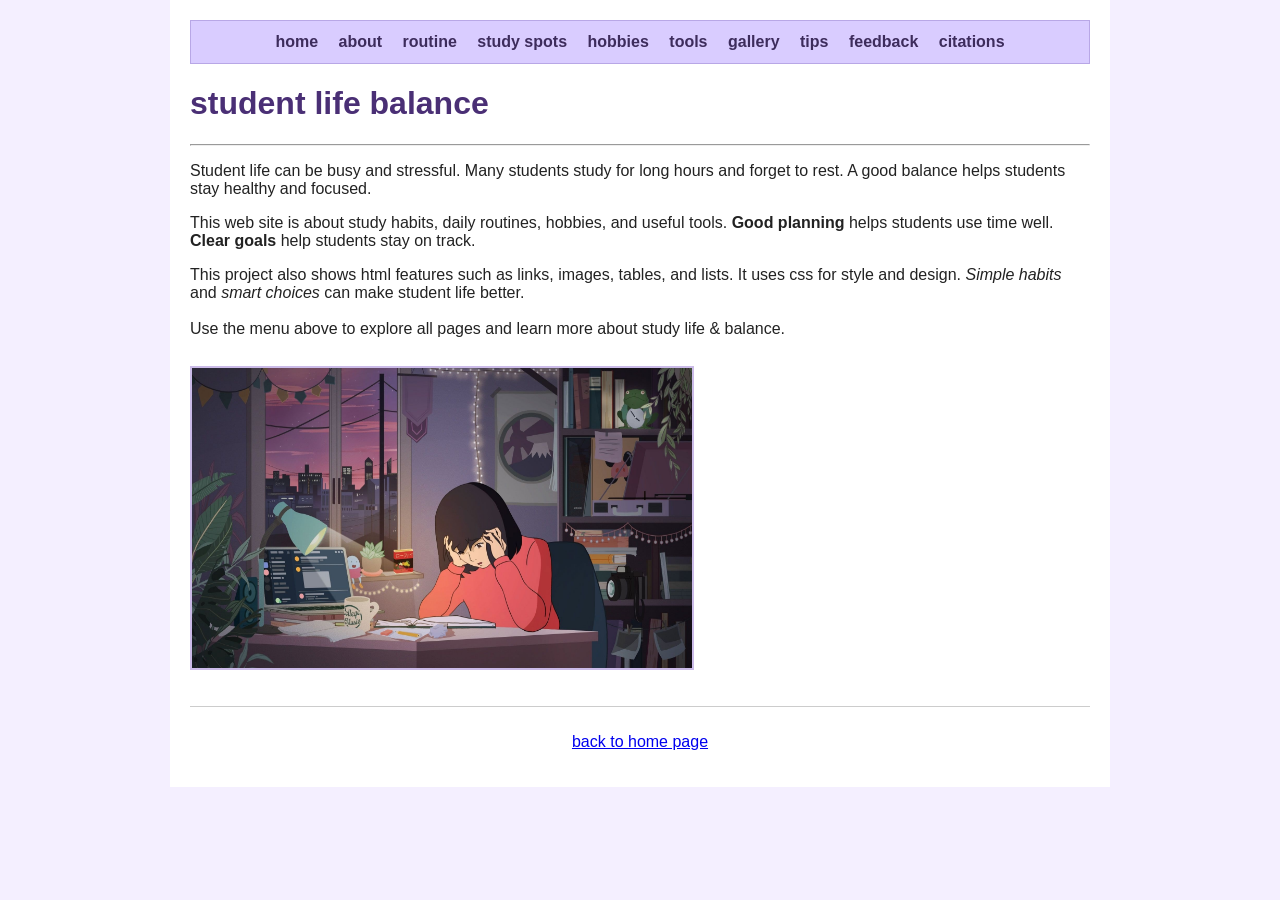
<file: index.html>
<!DOCTYPE html>
<html lang="en">
<head>
    <!-- home page of the web site -->
    <meta charset="utf-8">
    <title>student life balance - home</title>
    <link rel="stylesheet" href="style.css">
</head>
<body>
    <div id="wrapper">

        <!-- navigation menu used on all pages -->
        <div class="nav">
            <a href="index.html">home</a>
            <a href="about.html">about</a>
            <a href="routine.html">routine</a>
            <a href="studyspots.html">study spots</a>
            <a href="hobbies.html">hobbies</a>
            <a href="tools.html">tools</a>
            <a href="gallery.html">gallery</a>
            <a href="tips.html">tips</a>
            <a href="feedback.html">feedback</a>
            <a href="citations.html">citations</a>
        </div>

        <!-- main page heading -->
        <h1>student life balance</h1>

        <hr>

        <!-- first paragraph -->
        <p>
            Student life can be busy and stressful. Many students study for long hours and forget to rest. A good balance helps students stay healthy and focused.
        </p>

        <!-- second paragraph -->
        <p>
            This web site is about study habits, daily routines, hobbies, and useful tools. <b>Good planning</b> helps students use time well. <strong>Clear goals</strong> help students stay on track.
        </p>

        <!-- third paragraph -->
        <p>
            This project also shows html features such as links, images, tables, and lists. It uses css for style and design. <i>Simple habits</i> and <em>smart choices</em> can make student life better.<br><br>
            Use the menu above to explore all pages and learn more about study life &amp; balance.
        </p>

        <!-- home page image -->
        <img src="home.jpg" alt="student desk with laptop and books" width="500" height="300">

        <!-- footer section -->
        <div class="footer">
            <p><a href="index.html">back to home page</a></p>
        </div>

    </div>
</body>
</html>
</file>
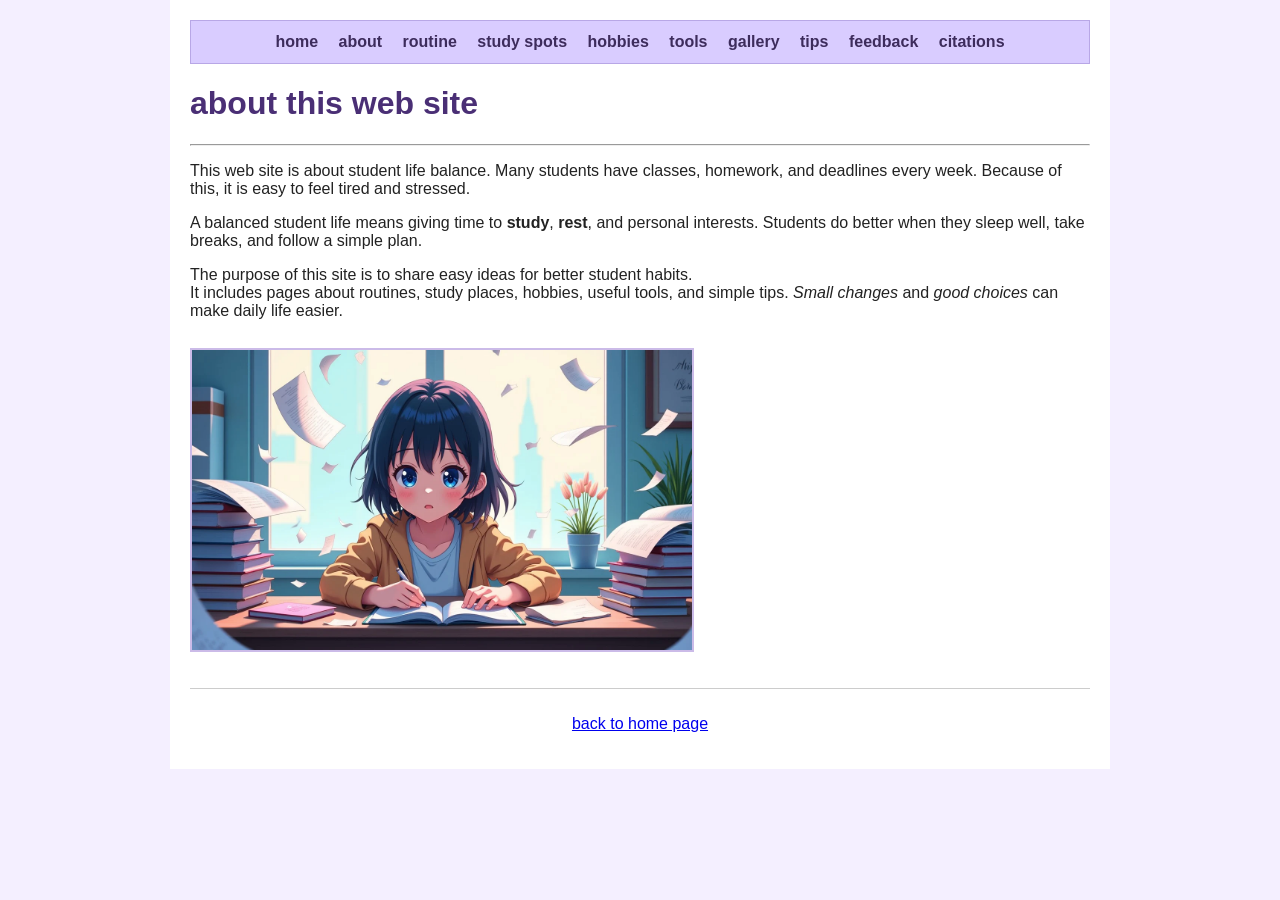
<file: about.html>
<!DOCTYPE html>
<html lang="en">
<head>
    <!-- about page explains the idea of the web site -->
    <meta charset="utf-8">
    <title>student life balance - about</title>
    <link rel="stylesheet" href="style.css">
</head>
<body>
    <div id="wrapper">

        <!-- navigation menu -->
        <div class="nav">
            <a href="index.html">home</a>
            <a href="about.html">about</a>
            <a href="routine.html">routine</a>
            <a href="studyspots.html">study spots</a>
            <a href="hobbies.html">hobbies</a>
            <a href="tools.html">tools</a>
            <a href="gallery.html">gallery</a>
            <a href="tips.html">tips</a>
            <a href="feedback.html">feedback</a>
            <a href="citations.html">citations</a>
        </div>

        <!-- page heading -->
        <h1>about this web site</h1>

        <hr>

        <!-- page content -->
        <p>
            This web site is about student life balance. Many students have classes, homework, and deadlines every week. Because of this, it is easy to feel tired and stressed.
        </p>

        <p>
            A balanced student life means giving time to <b>study</b>, <strong>rest</strong>, and personal interests. Students do better when they sleep well, take breaks, and follow a simple plan.
        </p>

    <p>
    The purpose of this site is to share easy ideas for better student habits.<br>
    It includes pages about routines, study places, hobbies, useful tools, and simple tips. <i>Small changes</i> and <em>good choices</em> can make daily life easier.
</p>

        <!-- page image -->
        <img src="about.jpg" alt="student reading and writing at a desk" width="500" height="300">

        <!-- footer -->
        <div class="footer">
            <p><a href="index.html">back to home page</a></p>
        </div>

    </div>
</body>
</html>
</file>
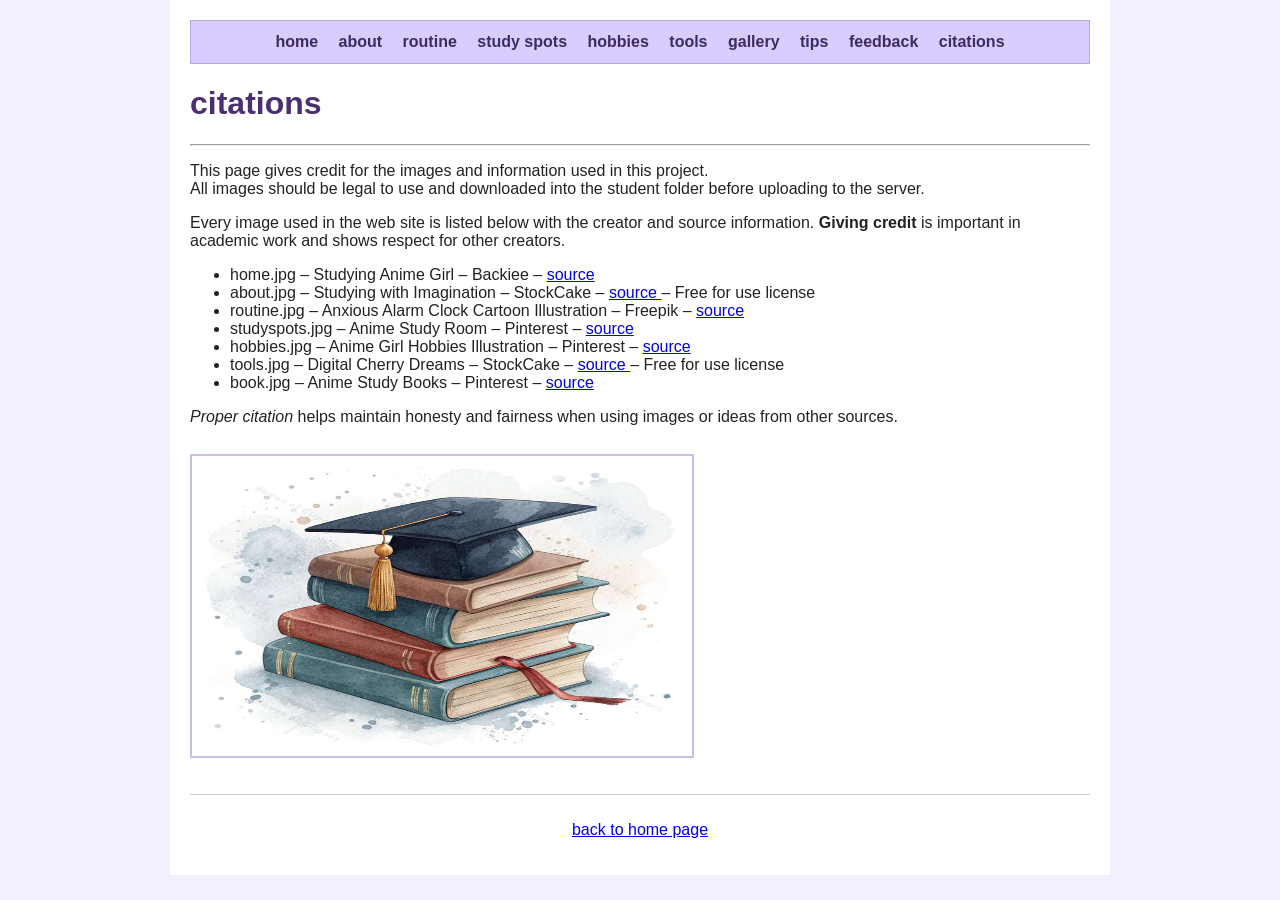
<file: citations.html>
<!DOCTYPE html>
<html lang="en">
<head>
    <!-- this page lists sources for images used in the project -->
    <meta charset="utf-8">
    <title>student life balance - citations</title>
    <link rel="stylesheet" href="style.css">
</head>

<body>

<div id="wrapper">

    <!-- navigation menu -->
    <div class="nav">
        <a href="index.html">home</a>
        <a href="about.html">about</a>
        <a href="routine.html">routine</a>
        <a href="studyspots.html">study spots</a>
        <a href="hobbies.html">hobbies</a>
        <a href="tools.html">tools</a>
        <a href="gallery.html">gallery</a>
        <a href="tips.html">tips</a>
        <a href="feedback.html">feedback</a>
        <a href="citations.html">citations</a>
    </div>

    <h1>citations</h1>

    <hr>

   <p>
This page gives credit for the images and information used in this project.<br>
All images should be legal to use and downloaded into the student folder before uploading to the server.
</p>

    <p>
        Every image used in the web site is listed below with the creator and source information. 
        <b>Giving credit</b> is important in academic work and shows respect for other creators.
    </p>

    <!-- citation list -->
    <ul>

<li>
home.jpg – Studying Anime Girl – Backiee – 
<a href="https://backiee.com/wallpaper/studying-anime-girl/248292" target="_blank">
source
</a>
</li>

<li>
about.jpg – Studying with Imagination – StockCake – 
<a href="https://stockcake.com/i/studying-with-imagination_2624689_1459938" target="_blank">
source
</a> – Free for use license
</li>

<li>
routine.jpg – Anxious Alarm Clock Cartoon Illustration – Freepik – 
<a href="https://www.freepik.com/free-vector/anxious-alarm-clock-cartoon-illustration_419266346.htm" target="_blank">
source
</a>
</li>

<li>
studyspots.jpg – Anime Study Room – Pinterest – 
<a href="https://www.pinterest.com/pin/179651472631497310/" target="_blank">
source
</a>
</li>

<li>
hobbies.jpg – Anime Girl Hobbies Illustration – Pinterest – 
<a href="https://www.pinterest.com/pin/308989224457753867/" target="_blank">
source
</a>
</li>

<li>
tools.jpg – Digital Cherry Dreams – StockCake – 
<a href="https://stockcake.com/i/digital-cherry-dreams_1684784_1217704" target="_blank">
source
</a> – Free for use license
</li>

<li>
book.jpg – Anime Study Books – Pinterest – 
<a href="https://www.pinterest.com/pin/1102115340083925806/" target="_blank">source</a>
</li>

    </ul>

    <p>
        <em>Proper citation</em> helps maintain honesty and fairness when using images or ideas from other sources.
    </p>

    <!-- image for the page -->
    <img src="book.jpg" alt="books and study materials" width="500" height="300">

    <div class="footer">
        <p><a href="index.html">back to home page</a></p>
    </div>

</div>

</body>
</html>
</file>
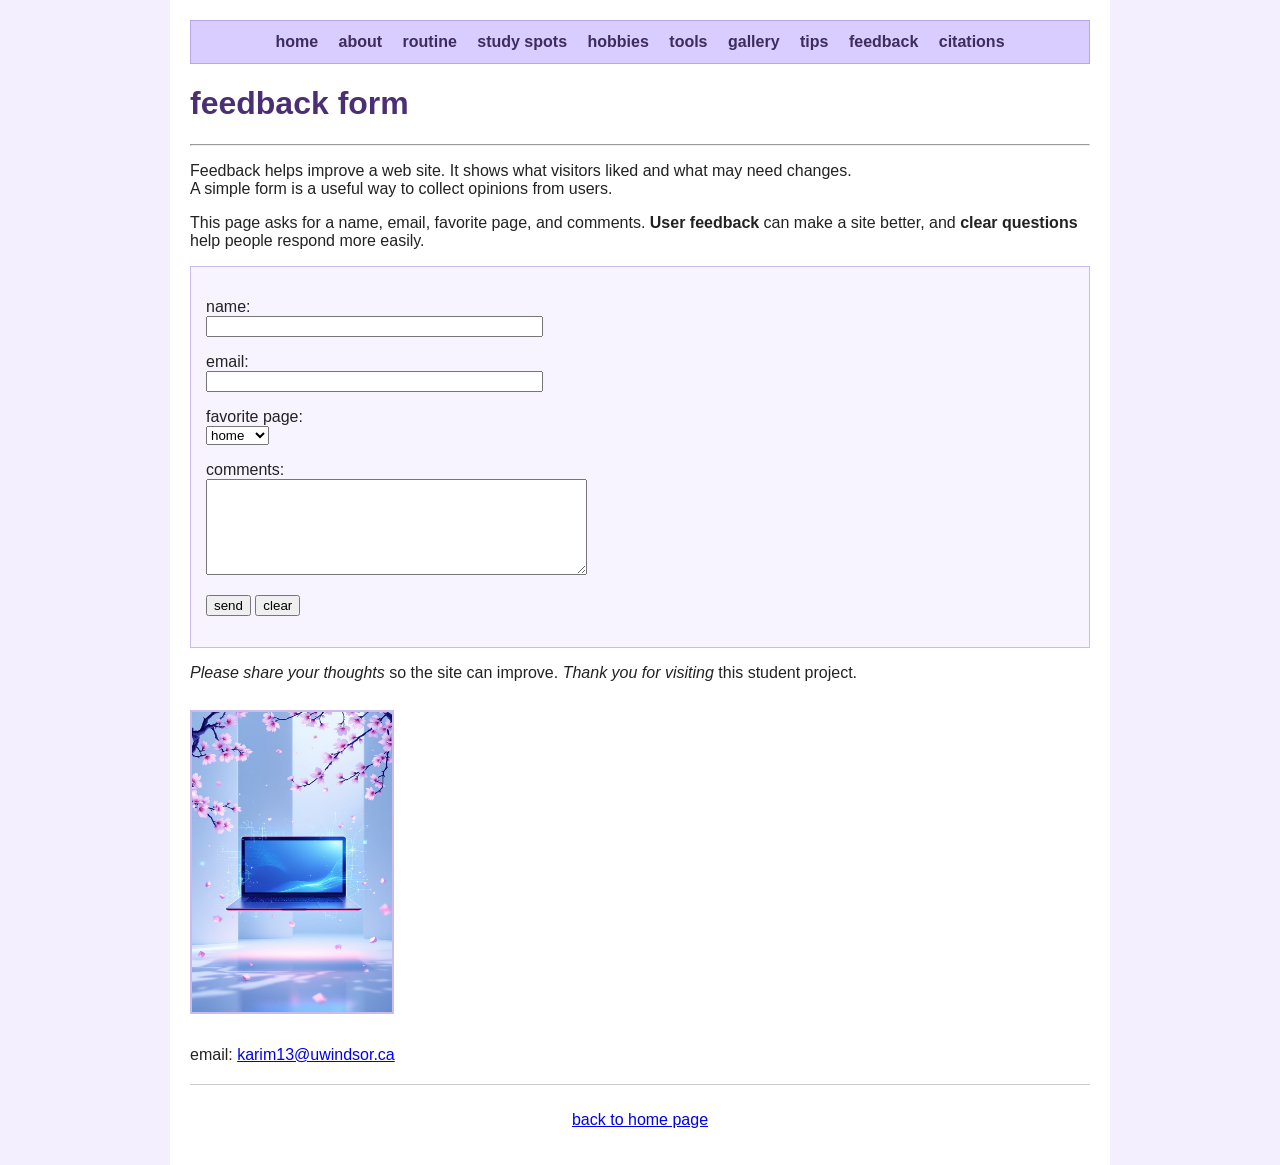
<file: feedback.html>
<!DOCTYPE html>
<html lang="en">
<head>
    <!-- feedback page includes a form and visible email address -->
    <meta charset="utf-8">
    <title>student life balance - feedback</title>
    <link rel="stylesheet" href="style.css">
</head>
<body>
    <div id="wrapper">

        <!-- navigation menu -->
        <div class="nav">
            <a href="index.html">home</a>
            <a href="about.html">about</a>
            <a href="routine.html">routine</a>
            <a href="studyspots.html">study spots</a>
            <a href="hobbies.html">hobbies</a>
            <a href="tools.html">tools</a>
            <a href="gallery.html">gallery</a>
            <a href="tips.html">tips</a>
            <a href="feedback.html">feedback</a>
            <a href="citations.html">citations</a>
        </div>

        <!-- page heading -->
        <h1>feedback form</h1>

        <hr>

        <!-- page content -->
       <p>
Feedback helps improve a web site. It shows what visitors liked and what may need changes.<br>
A simple form is a useful way to collect opinions from users.
</p>
        <p>
            This page asks for a name, email, favorite page, and comments. <b>User feedback</b> can make a site better, and <strong>clear questions</strong> help people respond more easily.
        </p>

        <!-- form section -->
        <div class="formbox">
            <form action="#" method="post">
                <p>
                    <label for="name">name:</label><br>
                    <input type="text" id="name" name="name" size="40">
                </p>

                <p>
                    <label for="email">email:</label><br>
                    <input type="text" id="email" name="email" size="40">
                </p>

                <p>
                    <label for="favorite">favorite page:</label><br>
                    <select id="favorite" name="favorite">
                        <option value="home">home</option>
                        <option value="about">about</option>
                        <option value="routine">routine</option>
                        <option value="tools">tools</option>
                        <option value="tips">tips</option>
                    </select>
                </p>

                <p>
                    <label for="comments">comments:</label><br>
                    <textarea id="comments" name="comments" rows="6" cols="45"></textarea>
                </p>

                <p>
                    <input type="submit" value="send">
                    <input type="reset" value="clear">
                </p>
            </form>
        </div>

        <p>
            <i>Please share your thoughts</i> so the site can improve. <em>Thank you for visiting</em> this student project.
        </p>

        <!-- page image -->
<img src="tools.jpg" alt="study tools and laptop" width="200" height="300">

        <!-- visible usable email -->
        <p>
            email:
            <a href="mailto:karim32@uwindsor.ca">karim13@uwindsor.ca</a>
        </p>

        <!-- footer -->
        <div class="footer">
            <p><a href="index.html">back to home page</a></p>
        </div>

    </div>
</body>
</html>
</file>
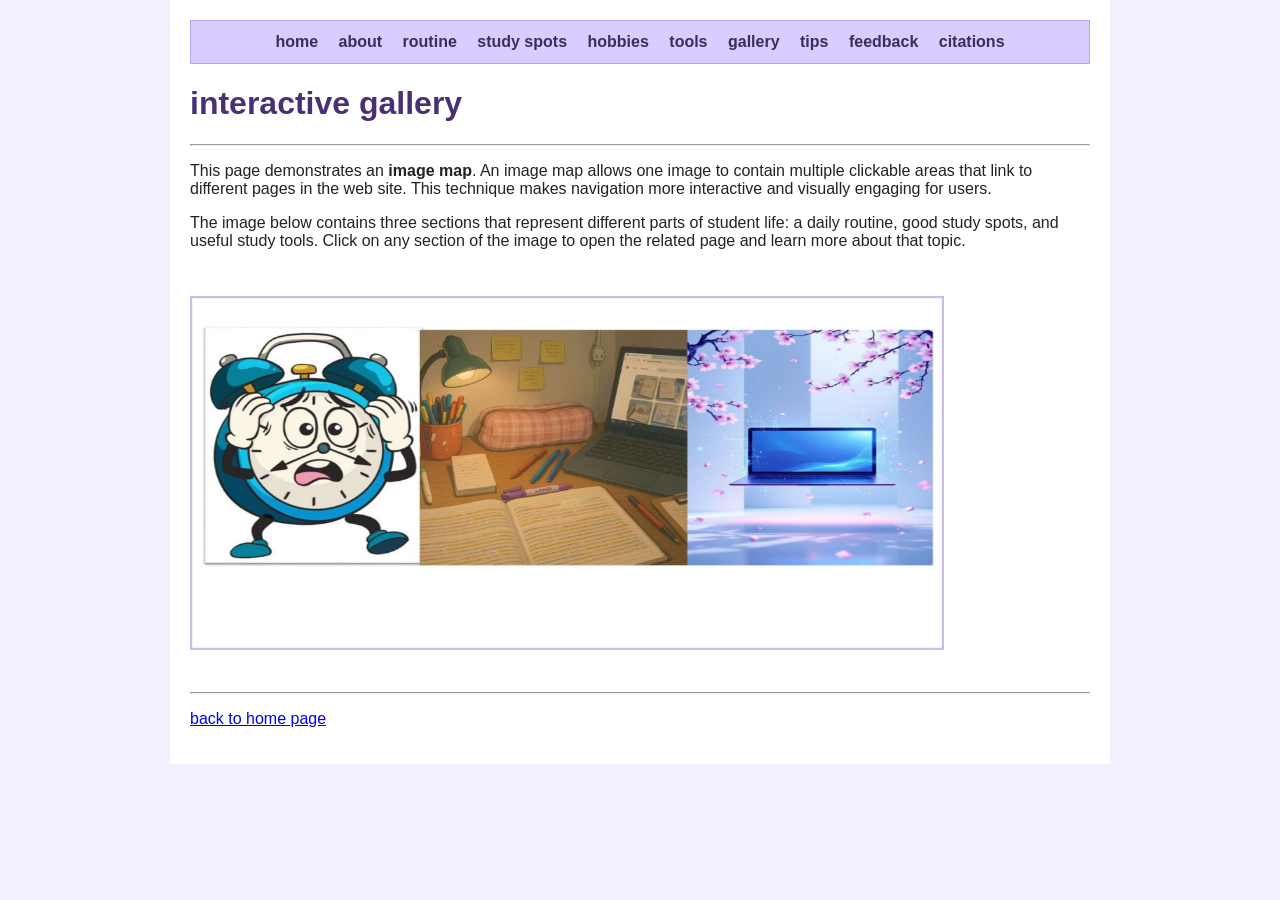
<file: gallery.html>
<!DOCTYPE html>
<html lang="en">
<head>

<!-- gallery page demonstrating an image map -->
<meta charset="utf-8">
<title>student life balance - gallery</title>

<!-- link to css file -->
<link rel="stylesheet" href="style.css">

</head>

<body>

<div id="wrapper">

<!-- navigation menu -->
<div class="nav">
<a href="index.html">home</a>
<a href="about.html">about</a>
<a href="routine.html">routine</a>
<a href="studyspots.html">study spots</a>
<a href="hobbies.html">hobbies</a>
<a href="tools.html">tools</a>
<a href="gallery.html">gallery</a>
<a href="tips.html">tips</a>
<a href="feedback.html">feedback</a>
<a href="citations.html">citations</a>
</div>

<h1>interactive gallery</h1>

<hr>

<p>
This page demonstrates an <strong>image map</strong>. An image map allows one image to contain
multiple clickable areas that link to different pages in the web site. This technique
makes navigation more interactive and visually engaging for users.
</p>

<p>
The image below contains three sections that represent different parts of student life:
a daily routine, good study spots, and useful study tools. Click on any section of the
image to open the related page and learn more about that topic.
</p>

<br>

<!-- main image with clickable map -->
<img src="map.png"
alt="student life gallery showing routine study spots and tools"
width="750"
height="350"
usemap="#gallerymap">

<!-- image map -->
<map name="gallerymap">

<!-- left section -->
<area shape="rect"
coords="0,0,250,350"
href="routine.html"
alt="daily routine">

<!-- middle section -->
<area shape="rect"
coords="250,0,500,350"
href="studyspots.html"
alt="study spots">

<!-- right section -->
<area shape="rect"
coords="500,0,750,350"
href="tools.html"
alt="study tools">

</map>

<br><br>

<hr>

<p>
<a href="index.html">back to home page</a>
</p>

</div>

</body>
</html>
</file>
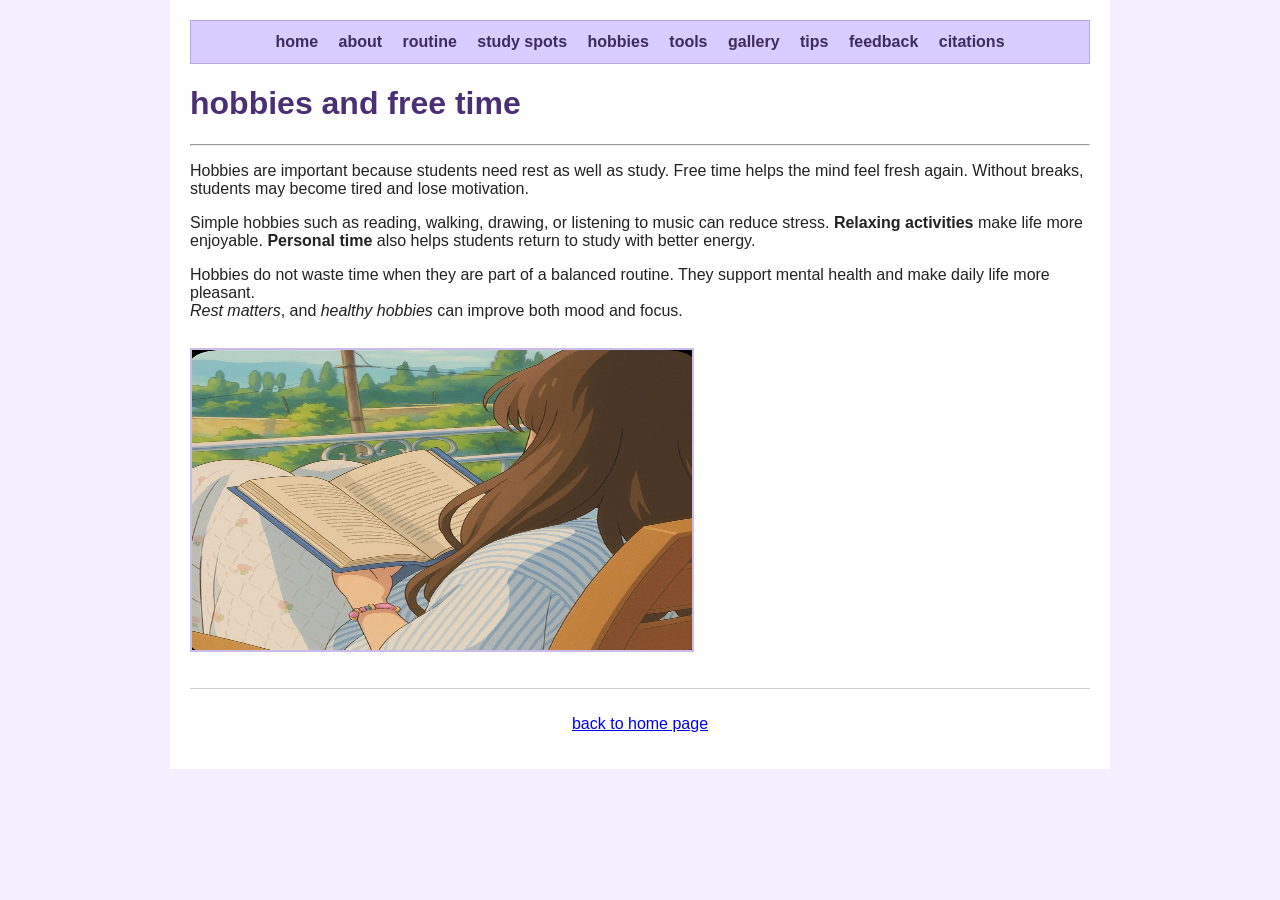
<file: hobbies.html>
<!DOCTYPE html>
<html lang="en">
<head>
    <!-- hobbies page explains the value of free time -->
    <meta charset="utf-8">
    <title>student life balance - hobbies</title>
    <link rel="stylesheet" href="style.css">
</head>
<body>
    <div id="wrapper">

        <!-- navigation menu -->
        <div class="nav">
            <a href="index.html">home</a>
            <a href="about.html">about</a>
            <a href="routine.html">routine</a>
            <a href="studyspots.html">study spots</a>
            <a href="hobbies.html">hobbies</a>
            <a href="tools.html">tools</a>
            <a href="gallery.html">gallery</a>
            <a href="tips.html">tips</a>
            <a href="feedback.html">feedback</a>
            <a href="citations.html">citations</a>
        </div>

        <!-- page heading -->
        <h1>hobbies and free time</h1>

        <hr>

        <!-- page content -->
        <p>
            Hobbies are important because students need rest as well as study. Free time helps the mind feel fresh again. Without breaks, students may become tired and lose motivation.
        </p>

        <p>
            Simple hobbies such as reading, walking, drawing, or listening to music can reduce stress. <b>Relaxing activities</b> make life more enjoyable. <strong>Personal time</strong> also helps students return to study with better energy.
        </p>

    <p>
Hobbies do not waste time when they are part of a balanced routine. They support mental health and make daily life more pleasant.<br>
<i>Rest matters</i>, and <em>healthy hobbies</em> can improve both mood and focus.
</p>
        <!-- page image -->
        <img src="hobbies.jpg" alt="relaxing hobby items such as books and headphones" width="500" height="300">

        <!-- footer -->
        <div class="footer">
            <p><a href="index.html">back to home page</a></p>
        </div>

    </div>
</body>
</html>
</file>
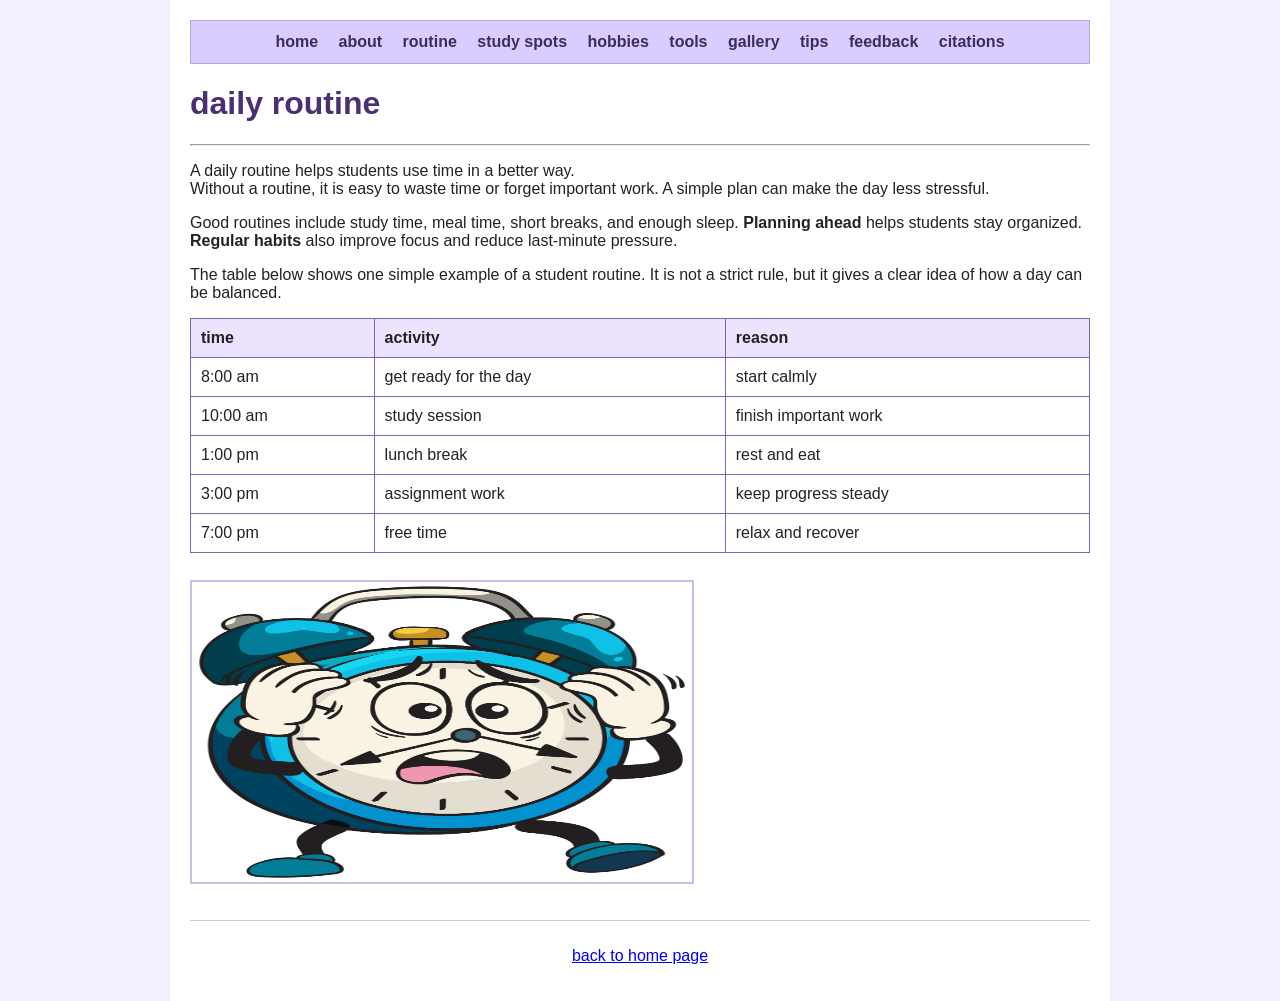
<file: routine.html>
<!DOCTYPE html>
<html lang="en">
<head>
    <!-- routine page includes a table -->
    <meta charset="utf-8">
    <title>student life balance - routine</title>
    <link rel="stylesheet" href="style.css">
</head>
<body>
    <div id="wrapper">

        <!-- navigation menu -->
        <div class="nav">
            <a href="index.html">home</a>
            <a href="about.html">about</a>
            <a href="routine.html">routine</a>
            <a href="studyspots.html">study spots</a>
            <a href="hobbies.html">hobbies</a>
            <a href="tools.html">tools</a>
            <a href="gallery.html">gallery</a>
            <a href="tips.html">tips</a>
            <a href="feedback.html">feedback</a>
            <a href="citations.html">citations</a>
        </div>

        <!-- page heading -->
        <h1>daily routine</h1>

        <hr>

        <!-- page content -->
     <p>
A daily routine helps students use time in a better way.<br>
Without a routine, it is easy to waste time or forget important work. A simple plan can make the day less stressful.
</p>

        <p>
            Good routines include study time, meal time, short breaks, and enough sleep. <b>Planning ahead</b> helps students stay organized. <strong>Regular habits</strong> also improve focus and reduce last-minute pressure.
        </p>

        <p>
            The table below shows one simple example of a student routine. It is not a strict rule, but it gives a clear idea of how a day can be balanced.
        </p>

        <!-- table requirement -->
        <table>
            <tr>
                <th>time</th>
                <th>activity</th>
                <th>reason</th>
            </tr>
            <tr>
                <td>8:00 am</td>
                <td>get ready for the day</td>
                <td>start calmly</td>
            </tr>
            <tr>
                <td>10:00 am</td>
                <td>study session</td>
                <td>finish important work</td>
            </tr>
            <tr>
                <td>1:00 pm</td>
                <td>lunch break</td>
                <td>rest and eat</td>
            </tr>
            <tr>
                <td>3:00 pm</td>
                <td>assignment work</td>
                <td>keep progress steady</td>
            </tr>
            <tr>
                <td>7:00 pm</td>
                <td>free time</td>
                <td>relax and recover</td>
            </tr>
        </table>

        <!-- page image -->
        <img src="routine.jpg" alt="planner and clock on a desk" width="500" height="300">

        <!-- footer -->
        <div class="footer">
            <p><a href="index.html">back to home page</a></p>
        </div>

    </div>
</body>
</html>
</file>
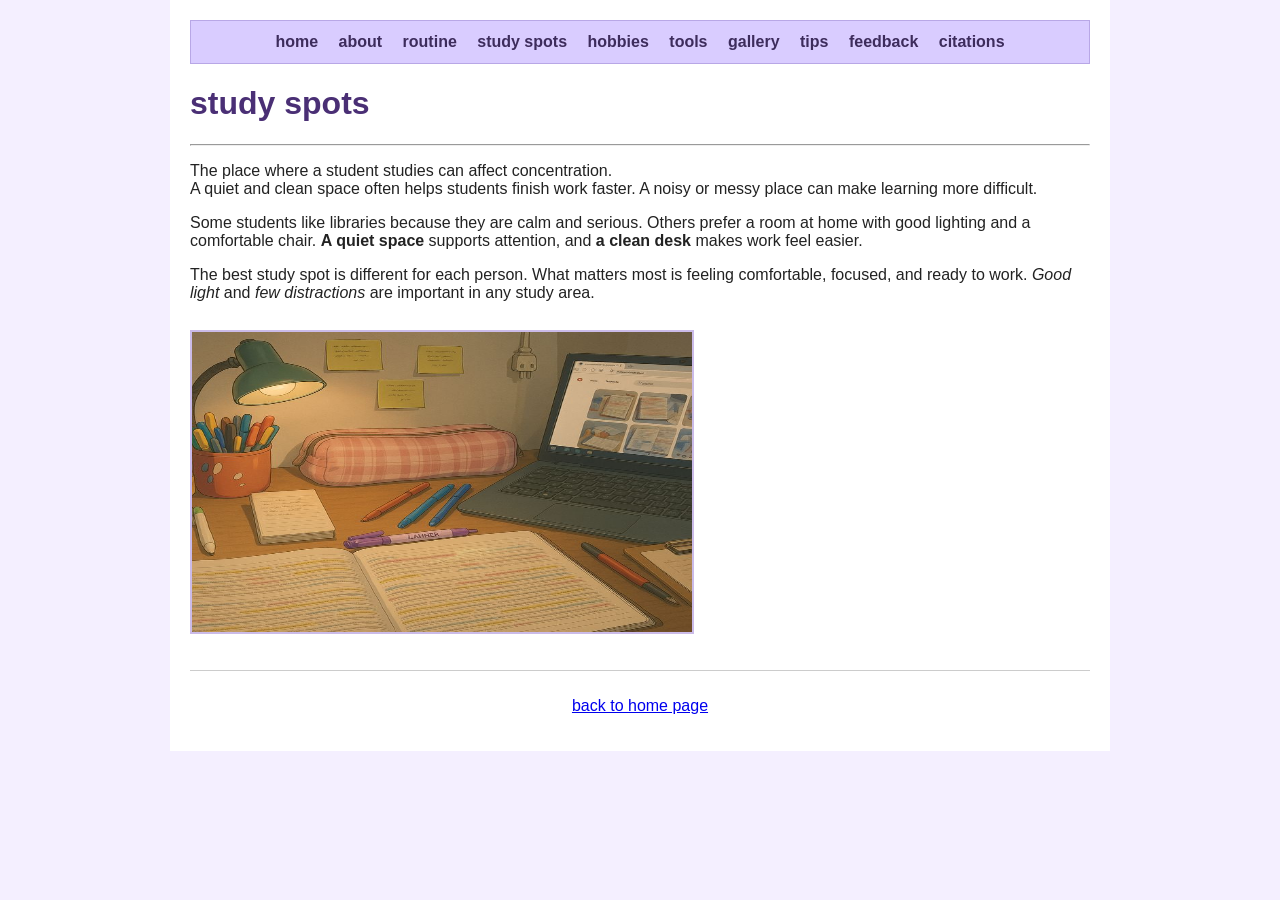
<file: studyspots.html>
<!DOCTYPE html>
<html lang="en">
<head>
    <!-- study spots page describes good places for learning -->
    <meta charset="utf-8">
    <title>student life balance - study spots</title>
    <link rel="stylesheet" href="style.css">
</head>
<body>
    <div id="wrapper">

        <!-- navigation menu -->
        <div class="nav">
            <a href="index.html">home</a>
            <a href="about.html">about</a>
            <a href="routine.html">routine</a>
            <a href="studyspots.html">study spots</a>
            <a href="hobbies.html">hobbies</a>
            <a href="tools.html">tools</a>
            <a href="gallery.html">gallery</a>
            <a href="tips.html">tips</a>
            <a href="feedback.html">feedback</a>
            <a href="citations.html">citations</a>
        </div>

        <!-- page heading -->
        <h1>study spots</h1>

        <hr>

        <!-- page content -->
           <p>
            The place where a student studies can affect concentration.<br>
            A quiet and clean space often helps students finish work faster. A noisy or messy place can make learning more difficult.
        </p>

        <p>
            Some students like libraries because they are calm and serious. Others prefer a room at home with good lighting and a comfortable chair. <b>A quiet space</b> supports attention, and <strong>a clean desk</strong> makes work feel easier.
        </p>

        <p>
            The best study spot is different for each person. What matters most is feeling comfortable, focused, and ready to work. <i>Good light</i> and <em>few distractions</em> are important in any study area.
        </p>

        <!-- page image -->
        <img src="studyspots.jpg" alt="quiet study table in a library" width="500" height="300">

        <!-- footer -->
        <div class="footer">
            <p><a href="index.html">back to home page</a></p>
        </div>

    </div>
</body>
</html>
</file>
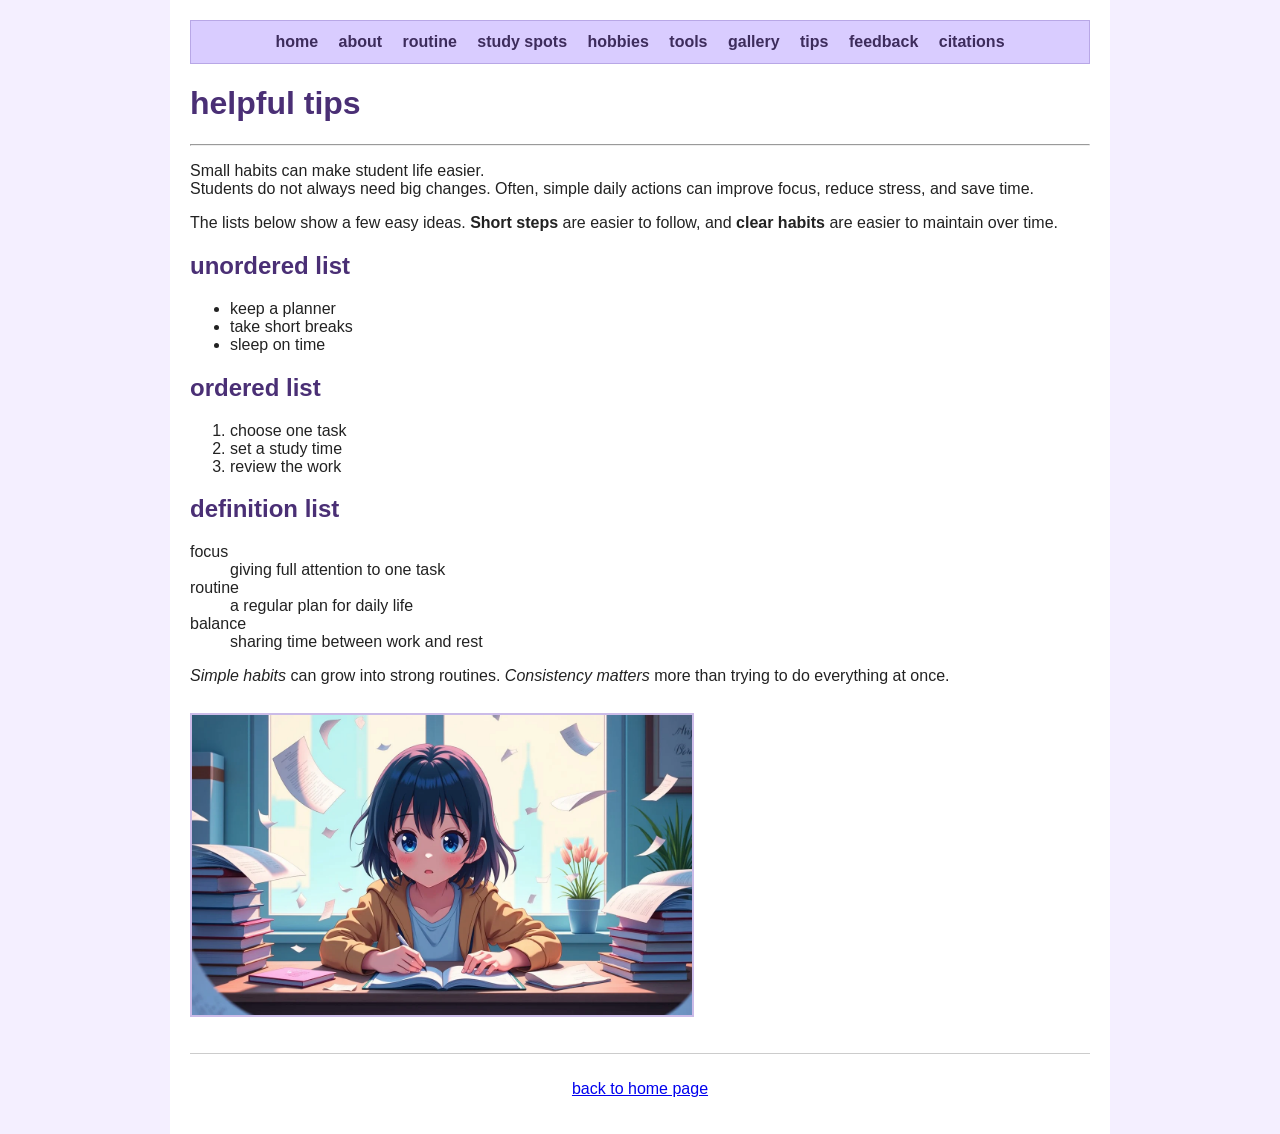
<file: tips.html>
<!DOCTYPE html>
<html lang="en">
<head>
    <!-- tips page includes unordered ordered and definition lists -->
    <meta charset="utf-8">
    <title>student life balance - tips</title>
    <link rel="stylesheet" href="style.css">
</head>
<body>
    <div id="wrapper">

        <!-- navigation menu -->
        <div class="nav">
            <a href="index.html">home</a>
            <a href="about.html">about</a>
            <a href="routine.html">routine</a>
            <a href="studyspots.html">study spots</a>
            <a href="hobbies.html">hobbies</a>
            <a href="tools.html">tools</a>
            <a href="gallery.html">gallery</a>
            <a href="tips.html">tips</a>
            <a href="feedback.html">feedback</a>
            <a href="citations.html">citations</a>
        </div>

        <!-- page heading -->
        <h1>helpful tips</h1>

        <hr>

        <!-- page content -->
        <p>
    Small habits can make student life easier.<br>
    Students do not always need big changes. Often, simple daily actions can improve focus, reduce stress, and save time.
</p>

        <p>
            The lists below show a few easy ideas. <b>Short steps</b> are easier to follow, and <strong>clear habits</strong> are easier to maintain over time.
        </p>

        <!-- unordered list -->
        <h2>unordered list</h2>
        <ul>
            <li>keep a planner</li>
            <li>take short breaks</li>
            <li>sleep on time</li>
        </ul>

        <!-- ordered list -->
        <h2>ordered list</h2>
        <ol>
            <li>choose one task</li>
            <li>set a study time</li>
            <li>review the work</li>
        </ol>

        <!-- definition list -->
        <h2>definition list</h2>
        <dl>
            <dt>focus</dt>
            <dd>giving full attention to one task</dd>
            <dt>routine</dt>
            <dd>a regular plan for daily life</dd>
            <dt>balance</dt>
            <dd>sharing time between work and rest</dd>
        </dl>

        <p>
            <i>Simple habits</i> can grow into strong routines. <em>Consistency matters</em> more than trying to do everything at once.
        </p>

        <!-- page image -->
<img src="about.jpg" alt="student studying with imagination" width="500" height="300">

        <!-- footer -->
        <div class="footer">
            <p><a href="index.html">back to home page</a></p>
        </div>

    </div>
</body>
</html>
</file>
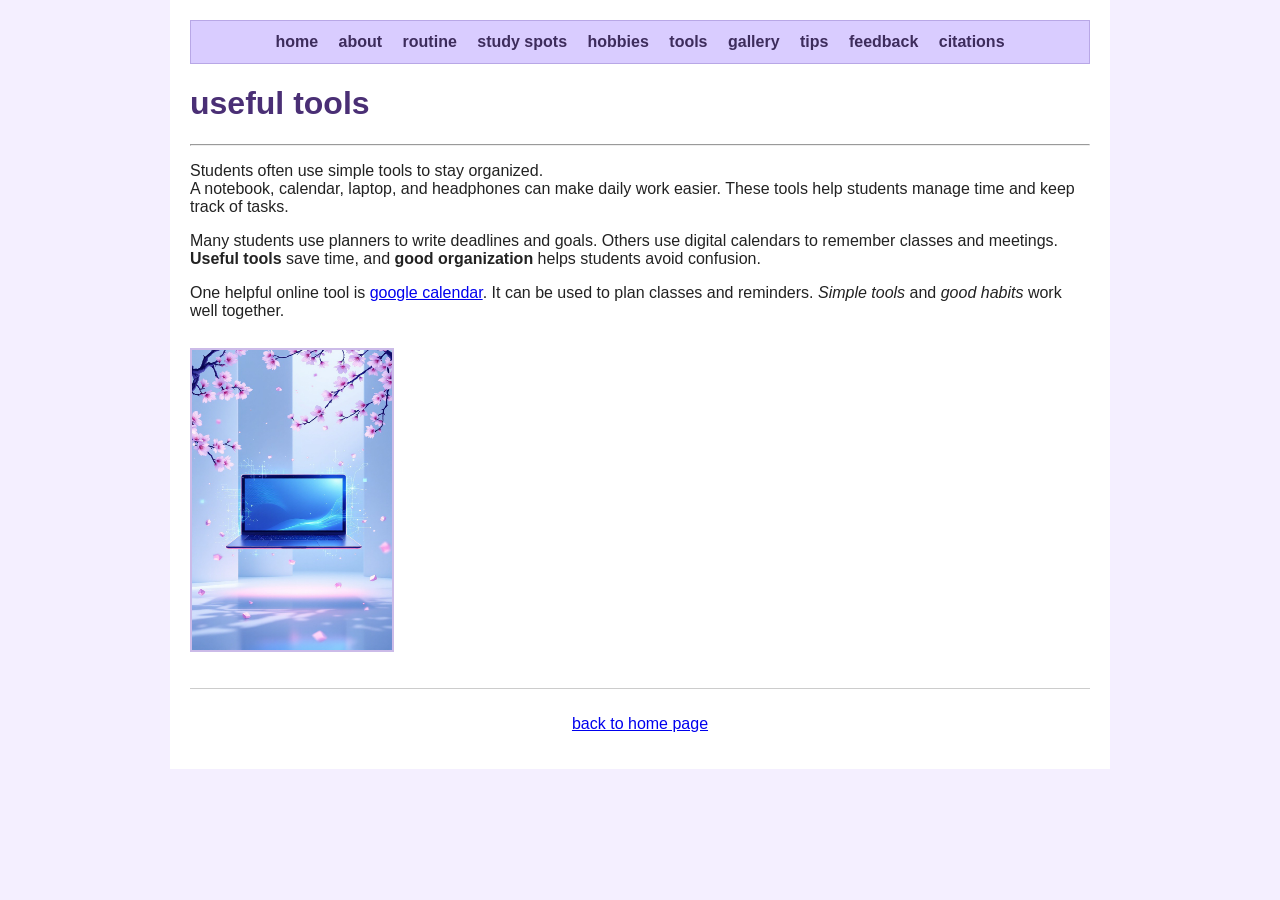
<file: tools.html>
<!DOCTYPE html>
<html lang="en">
<head>
    <!-- tools page includes an external link -->
    <meta charset="utf-8">
    <title>student life balance - tools</title>
    <link rel="stylesheet" href="style.css">
</head>
<body>
    <div id="wrapper">

        <!-- navigation menu -->
        <div class="nav">
            <a href="index.html">home</a>
            <a href="about.html">about</a>
            <a href="routine.html">routine</a>
            <a href="studyspots.html">study spots</a>
            <a href="hobbies.html">hobbies</a>
            <a href="tools.html">tools</a>
            <a href="gallery.html">gallery</a>
            <a href="tips.html">tips</a>
            <a href="feedback.html">feedback</a>
            <a href="citations.html">citations</a>
        </div>

        <!-- page heading -->
        <h1>useful tools</h1>

        <hr>

        <!-- page content -->
      <p>
Students often use simple tools to stay organized.<br>
A notebook, calendar, laptop, and headphones can make daily work easier. These tools help students manage time and keep track of tasks.
</p>
        <p>
            Many students use planners to write deadlines and goals. Others use digital calendars to remember classes and meetings. <b>Useful tools</b> save time, and <strong>good organization</strong> helps students avoid confusion.
        </p>

        <p>
            One helpful online tool is 
            <a href="https://calendar.google.com" target="_blank">google calendar</a>. It can be used to plan classes and reminders. <i>Simple tools</i> and <em>good habits</em> work well together.
        </p>

        <!-- page image -->
        <img src="tools.jpg" alt="student tools including notebook laptop and headphones" width="200" height="300">

        <!-- footer -->
        <div class="footer">
            <p><a href="index.html">back to home page</a></p>
        </div>

    </div>
</body>
</html>
</file>
<file: style.css>
/* this stylesheet keeps the whole web site simple and consistent */

body {
    background-color: #f4efff;
    color: #222222;
    font-family: arial, sans-serif;
    margin: 0;
    padding: 0;
}

#wrapper {
    width: 900px;
    margin: 0 auto;
    background-color: #ffffff;
    padding: 20px;
}

.nav {
    background-color: #d9ccff;
    padding: 12px;
    text-align: center;
    border: 1px solid #b8a7e6;
}

.nav a {
    color: #3d2c5c;
    text-decoration: none;
    margin: 0 8px;
    font-weight: bold;
}

.nav a:hover {
    text-decoration: underline;
}

h1, h2 {
    color: #4a2f75;
}

img {
    border: 2px solid #cbbbe8;
    margin-top: 12px;
    margin-bottom: 12px;
}

table {
    width: 100%;
    border-collapse: collapse;
    margin-top: 15px;
    margin-bottom: 15px;
}

table, th, td {
    border: 1px solid #7d63b8;
}

th, td {
    padding: 10px;
    text-align: left;
}

th {
    background-color: #ece3ff;
}

.formbox {
    background-color: #f8f4ff;
    border: 1px solid #cdbce9;
    padding: 15px;
}

.footer {
    margin-top: 20px;
    border-top: 1px solid #cccccc;
    padding-top: 10px;
    text-align: center;
}

/* gallery image layout */
.gallery {
    text-align: center;
}

.gallery a {
    display: inline-block;
    margin: 10px;
}

.gallery img {
    width: 250px;
    height: 250px;
    object-fit: cover;
    vertical-align: top;
}
</file>
